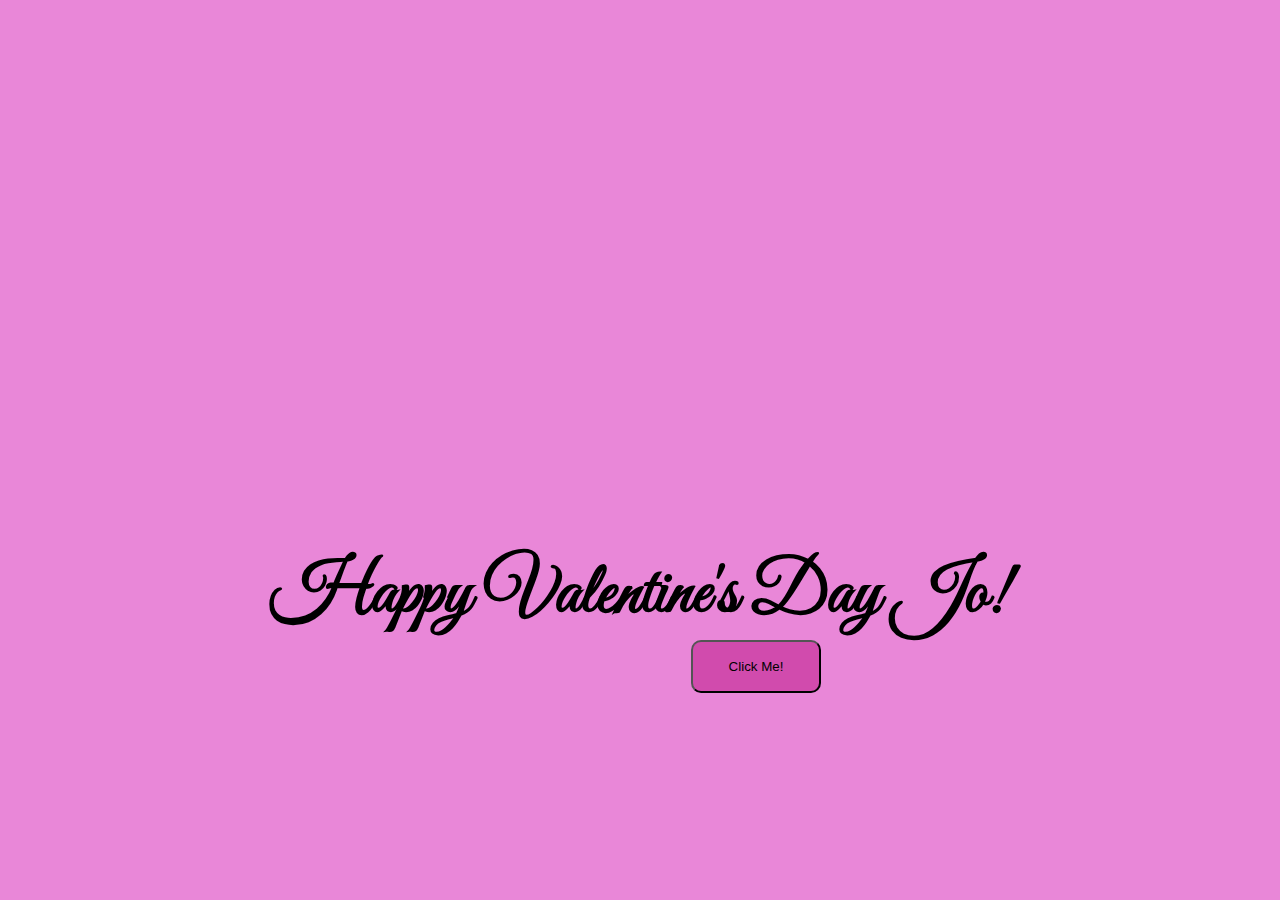
<file: index.html>
<!DOCTYPE html>
<html lang="en">
<head>
    <meta charset="UTF-8">
    <meta name="viewport" content="width=device-width, initial-scale=1.0">
    <title>TULIIIPSSS!</title>
    <link rel="stylesheet" href="main.css">
    <script src="jquery.min.js"></script>

    <link rel="preconnect" href="https://fonts.googleapis.com">
    <link rel="preconnect" href="https://fonts.gstatic.com" crossorigin>
    <link href="https://fonts.googleapis.com/css2?family=Delicious+Handrawn&family=Great+Vibes&display=swap" rel="stylesheet">

</head>
<body>
    <div class="container">
        <div class="clouds">
            <img src="ulap.png" alt="clouds" width="200px" height="100px" class="right">
        </div>
        <div class="clouds2">
            <img src="ulap.png" alt="clouds" width="200px" height="100px" class="right">
        </div>
        <div class="multi-bg-example"></div>
        <div class="the-message">
            <h2>
                I love you, Jooo!!!💛
                <br>
                Tulips for you hehe

                <br>
                <br>
                <br>
                <p>YOUR ETERNITY,</p>
                <p>Intian</p>
            </h2>
        </div>
        <!-- TULIP FLOWERS -->
        <table style="margin-bottom: -154px">
            <tbody>
                <tr>
                    <td>
                        <div class="tulipflower-c" style="margin-bottom: 114px;">
                            <div class="tfloleft-c">&nbsp;</div>
                            <div class="tflocent-c">&nbsp;</div>
                            <div class="tfloright-c">&nbsp;</div>
                        </div>
                    </td>
                    <td>
                        <div class="tulipflower-b" style="margin-left: 3px;">
                            <div class="tfloleft-b">&nbsp;</div>
                            <div class="tflocent-b">&nbsp;</div>
                            <div class="tfloright-b">&nbsp;</div>
                        </div>
                    </td>
                    <td>
                        <div class="tulipflower-a" style="margin-bottom: 173px; margin-left: -2px;">
                            <div class="tfloleft-a">&nbsp;</div>
                            <div class="tflocent-a">&nbsp;</div>
                            <div class="tfloright-a">&nbsp;</div>
                        </div>
                    </td>
                    <td class="spacing">
                        &nbsp;
                    </td>
                    <td>
                        &nbsp;
                    </td>
                    <td>
                        <div class="tulipflower-d">
                            <div class="tfloleft-d"></div>
                            <div class="tflocent-d"></div>
                            <div class="tfloright-d"></div>
                        </div>
                    </td>
                </tr>
            </tbody>
        </table>
        <!-- TULIP STEM -->
        <table>
            <tbody>
                <tr>
                    <td>
                        <div class="tulipstem-a"></div>
                        <div class="tulipleaf-a"></div>
                        <div class="tulipleafr-a"></div>
                    </td>
                    <td>
                        <div class="tulipstem-b"></div>
                        <div class="tulipleaf-b"></div>
                    </td>
                    <td>
                        <div class="tulipstem-c"></div>
                        <div class="tulipleaf-c"></div>
                        <div class="tulipleafr-c"></div>
                    </td>
                    <td>
                        <div class="g-a"></div>
                        <div class="g-b"></div>
                        <div class="g-c"></div>
                    </td>
                    <td>
                        <div class="tulipstem-d"></div>
                        <div class="tulipleaf-d"></div>
                        <div class="tulipleafr-d"></div>
                    </td>
                </tr>
            </tbody>
        </table>
        <!-- LANDBASE -->
        <div class="land"></div>
        <div id="covering" class="cover">
            <h1 class="greetings">Happy Valentine's Day Jo!</h1>
            <button id="OpenMe" onclick="floaroma()">Click Me!</button>
            <audio id="FloaromaTown">
                <source src="keshi - Soft Spot.mp3" type="audio/mpeg">
                This browser does not support element.
            </audio>
        </div>
    </div>
</body>
<script>
    var x = document.getElementById("FloaromaTown");

    function floaroma(){
        x.play();
    }

    $('#OpenMe').on('click',function() {
        
        $('#covering').fadeOut(1000);

    });
</script>
</html>
</file>
<file: main.css>
*,
*::after,
*::before{
  padding: 0;
  margin: 0;
  box-sizing: border-box;
}

.the-message {
  overflow: hidden;
  position: fixed;
  background-color: transparent !important;
  height: 150px;
  width: 438px;
  margin-left: 497px;
 }
 .the-message h2 {
  position: relative;
  width: 399px;
  height: 562px;
  margin: 0;
  font-family: "Delicious Handrawn", serif;
  font-weight: 400;
  font-style: normal;
  text-align: center;
  transform:translateY(-100%);
  animation: the-message 40s linear normal none;
 }

 @-moz-keyframes the-message {
  0%   { -moz-transform: translateY(100%); }
  100% { -moz-transform: translateY(-100%); }
 }
 @-webkit-keyframes the-message {
  0%   { -webkit-transform: translateY(100%); }
  100% { -webkit-transform: translateY(-100%); }
 }
 @keyframes the-message {
  0%   {
  transform: translateY(100%);
  }
  100% {
  transform: translateY(-100%);
  }
 }

.greetings{
  display: flex;
  justify-content: center;
  position: top center;
  font-size: 72px;
  text-align: top center;
  color: #000000;
  font-family: Great Vibes;
  margin-top: 550px;
}

.cover{
  background: #e987d8;
  position: fixed;
  overflow: hidden; /* Clear floats */
  bottom: 0;
  right: 0;
  left: 0;
  top: 0;
}

.cover img {
  float: center;
  width: 200px;
  height: auto;
  margin: 5px;
}

button{
  width: 130px;
  height: 53px;
  background: #d14bad;
  border-radius: 10px;
  margin-left: 691px;
}

:root{
  --sky: linear-gradient(0deg, rgba(29,158,0,1) 0%, rgba(0,212,255,1) 11%, rgba(193,245,255,1) 61%, rgba(79,227,255,1) 80%, rgba(0,18,135,1) 100%);
  --stemlf: linear-gradient(180deg, rgba(133,213,0,0.7198529069831057) 0%, rgba(94,218,0,1) 8%, rgba(87,173,0,1) 25%, rgba(29,158,0,1) 38%, rgba(54,45,0,1) 100%);
}

.container {width: 100%;}

.spacing{
  width: 588px;
}

body{
  display: flex;
  align-items: flex-end;
  justify-content: center;
  min-height: 100vh;
  background: var(--sky)
}

.right{
  float: right;
}

.clouds{
  margin-bottom: 71px;
  animation: clouds 25s ease 0s infinite normal none;
}
.clouds2{
  margin-bottom: 245px;
  animation: clouds2 30s ease 0s infinite normal none;
}

@keyframes clouds {
  0% {
    transform: translateX(0px);
    opacity: 0;
    }
  10%{
    opacity: 50;
  }
  15%{
    opacity: 100;
  }
  85%{
    opacity: 100;
  }
  90%{
    opacity: 50;
  }
  100% {
  transform: translateX(-100%);
  opacity: 0;
  }
  }

@keyframes clouds2 {
  0% {
    transform: translateX(0px);
    opacity: 0;
    }
  10%{
    opacity: 50%;
  }
  15%{
    opacity: 100;
  }
  85%{
    opacity: 100;
  }
  90%{
    opacity: 50;
  }
  100% {
  transform: translateX(-100%);
  opacity: 0;
  }
  }

.tulipstem-a{
  animation: tulipstem-a 10s ease 1s infinite normal none;
  padding: 3px;
  width: 2px;
  height: 156px;
  margin-bottom: -6px;
  margin-left: 224px;
  background: var(--stemlf)
}

.tulipstem-b{
  animation: tulipstem-b 8s ease 1s infinite normal none;
  padding: 3px;
  width: 2px;
  height: 91px;
  margin-bottom: -71px;
  margin-left: -97px;
  background: var(--stemlf)
}

.tulipstem-c{
  animation: tulipstem-c 9s ease 1s infinite normal none;
  padding: 3px;
  width: 2px;
  height: 135px;
  margin-left: -187px;
  margin-bottom: -27px;
  background: var(--stemlf)
}

.tulipstem-d{
  animation: tulipstem-d 12s ease 1s infinite normal none;
  padding: 3px;
  width: 2px;
  height: 135px;
  margin-left: 701px;
  margin-bottom: -16px;
  background: var(--stemlf)
}

.tulipstem-e{
  animation: tulipstem-e 11s ease 1s infinite normal none;
  padding: 3px;
  width: 2px;
  height: 135px;
  margin-left: 569px;
  margin-bottom: -2px;
  background: var(--stemlf)
}


@keyframes tulipstem-a {
  0%,
  100% {
	transform: translateX(0%);
	transform-origin: 50% 50%;
  }

  15% {
	transform: translateX(-5px) rotate(-2deg);
  }

  30% {
	transform: translateX(5px) rotate(2deg);
  }

  45% {
	transform: translateX(-5px) rotate(-1.2deg);
  }

  60% {
	transform: translateX(3px) rotate(1.2deg);
  }

  75% {
	transform: translateX(-2px) rotate(-0.6deg);
  }
}

@keyframes tulipstem-b {
  0%,
  100% {
	transform: translateX(0%);
	transform-origin: 50% 50%;
  }

  15% {
	transform: translateX(-5px) rotate(-2deg);
  }

  30% {
	transform: translateX(5px) rotate(2deg);
  }

  45% {
	transform: translateX(-5px) rotate(-1.2deg);
  }

  60% {
	transform: translateX(3px) rotate(1.2deg);
  }

  75% {
	transform: translateX(-2px) rotate(-0.6deg);
  }
}

@keyframes tulipstem-c {
  0%,
  100% {
	transform: translateX(0%);
	transform-origin: 50% 50%;
  }

  15% {
	transform: translateX(-5px) rotate(-2deg);
  }

  30% {
	transform: translateX(5px) rotate(2deg);
  }

  45% {
	transform: translateX(-5px) rotate(-1.2deg);
  }

  60% {
	transform: translateX(3px) rotate(1.2deg);
  }

  75% {
	transform: translateX(-2px) rotate(-0.6deg);
  }
}

@keyframes tulipstem-d {
  0%,
  100% {
	transform: translateX(0%);
	transform-origin: 50% 50%;
  }

  15% {
	transform: translateX(-5px) rotate(-2deg);
  }

  30% {
	transform: translateX(5px) rotate(2deg);
  }

  45% {
	transform: translateX(-5px) rotate(-1.2deg);
  }

  60% {
	transform: translateX(3px) rotate(1.2deg);
  }

  75% {
	transform: translateX(-2px) rotate(-0.6deg);
  }
}


.tulipflower-a{
  animation: tulipstem-a 10s ease 1s infinite normal none;
  padding-left: 10px;
}
.tulipflower-b{
  animation: tulipstem-b 8s ease 1s infinite normal none;
  padding-left: 10px;
}
.tulipflower-c{
  animation: tulipstem-c 9s ease 1s infinite normal none;
  padding-left: 10px;
}
.tulipflower-d{
  animation: tulipstem-d 12s ease 1s infinite normal none;
  padding-left: 10px;
  margin-bottom: 122px;
}

/* FLOWERS A */
.tfloleft-a {
  display: flex;
  height: 50px;
  width: 100px;
  overflow: hidden;
  margin-left: -11px;
  margin-bottom: -62px;
  background: linear-gradient(90deg, rgba(255,205,230,1) 0%, rgba(255,142,199,1) 19%, rgba(255,89,173,1) 44%, rgba(255,42,149,1) 73%, rgba(213,0,107,1) 100%);
  border-radius: 50%;
  transform: rotate(82deg);
}
.tflocent-a {
  display: flex;
  height: 50px;
  width: 105px;
  overflow: hidden;
  margin-left: 0px;
  margin-bottom: -37px;
  background: linear-gradient(90deg, rgba(255,205,230,1) 0%, rgb(244, 74, 159) 19%, rgb(241, 9, 125) 44%, rgb(194, 2, 98) 73%, rgba(213,0,107,1) 100%);
  border-radius: 50%;
  transform: rotate(90deg);
}
.tfloright-a {
  display: flex;
  height: 50px;
  width: 100px;
  overflow: hidden;
  margin-left: 18px;
  margin-bottom: 20px;
  background: linear-gradient(90deg, rgba(255,205,230,1) 0%, rgba(255,142,199,1) 19%, rgba(255,89,173,1) 44%, rgba(255,42,149,1) 73%, rgba(213,0,107,1) 100%);
  border-radius: 50%;
  transform: rotate(101deg);
}
/* FLOWERS B */
.tfloleft-b {
  display: flex;
  height: 25px;
  width: 50px;
  overflow: hidden;
  margin-left: -2px;
  margin-bottom: -25px;
  background: linear-gradient(90deg, rgba(255,205,230,1) 0%, rgba(255,142,199,1) 19%, rgba(255,89,173,1) 44%, rgba(255,42,149,1) 73%, rgba(213,0,107,1) 100%);
  border-radius: 50%;
  transform: rotate(82deg);
}
.tflocent-b {
  display: flex;
  height: 25px;
  width: 53px;
  overflow: hidden;
  margin-left: 0px;
  margin-bottom: -24px;
  background: linear-gradient(90deg, rgba(255,205,230,1) 0%, rgb(244, 74, 159) 19%, rgb(241, 9, 125) 44%, rgb(194, 2, 98) 73%, rgba(213,0,107,1) 100%);
  border-radius: 50%;
  transform: rotate(90deg);
}
.tfloright-b {
  display: flex;
  height: 25px;
  width: 50px;
  overflow: hidden;
  margin-left: 8px;
  margin-bottom: 0px;
  background: linear-gradient(90deg, rgba(255,205,230,1) 0%, rgba(255,142,199,1) 19%, rgba(255,89,173,1) 44%, rgba(255,42,149,1) 73%, rgba(213,0,107,1) 100%);
  border-radius: 50%;
  transform: rotate(101deg);
}

/* FLOWER C */
.tfloleft-c {
  display: flex;
  height: 38px;
  width: 75px;
  overflow: hidden;
  margin-left: -2px;
  margin-bottom: -42px;
  background: linear-gradient(90deg, rgba(255,205,230,1) 0%, rgba(255,142,199,1) 19%, rgba(255,89,173,1) 44%, rgba(255,42,149,1) 73%, rgba(213,0,107,1) 100%);
  border-radius: 50%;
  transform: rotate(82deg);
}
.tflocent-c {
  display: flex;
  height: 38px;
  width: 78px;
  overflow: hidden;
  margin-left: 0px;
  margin-bottom: -32px;
  background: linear-gradient(90deg, rgba(255,205,230,1) 0%, rgb(244, 74, 159) 19%, rgb(241, 9, 125) 44%, rgb(194, 2, 98) 73%, rgba(213,0,107,1) 100%);
  border-radius: 50%;
  transform: rotate(90deg);
}
.tfloright-c {
  display: flex;
  height: 38px;
  width: 75px;
  overflow: hidden;
  margin-left: 8px;
  margin-bottom: 0px;
  background: linear-gradient(90deg, rgba(255,205,230,1) 0%, rgba(255,142,199,1) 19%, rgba(255,89,173,1) 44%, rgba(255,42,149,1) 73%, rgba(213,0,107,1) 100%);
  border-radius: 50%;
  transform: rotate(101deg);
}
/* FLOWER D */
.tfloleft-d {
  display: flex;
  height: 38px;
  width: 75px;
  overflow: hidden;
  margin-left: -2px;
  margin-bottom: -42px;
  background: linear-gradient(90deg, rgba(255,205,230,1) 0%, rgba(255,142,199,1) 19%, rgba(255,89,173,1) 44%, rgba(255,42,149,1) 73%, rgba(213,0,107,1) 100%);
  border-radius: 50%;
  transform: rotate(82deg);
}
.tflocent-d {
  display: flex;
  height: 38px;
  width: 78px;
  overflow: hidden;
  margin-left: 0px;
  margin-bottom: -32px;
  background: linear-gradient(90deg, rgba(255,205,230,1) 0%, rgb(244, 74, 159) 19%, rgb(241, 9, 125) 44%, rgb(194, 2, 98) 73%, rgba(213,0,107,1) 100%);
  border-radius: 50%;
  transform: rotate(90deg);
}
.tfloright-d {
  display: flex;
  height: 38px;
  width: 75px;
  overflow: hidden;
  margin-left: 8px;
  margin-bottom: 0px;
  background: linear-gradient(90deg, rgba(255,205,230,1) 0%, rgba(255,142,199,1) 19%, rgba(255,89,173,1) 44%, rgba(255,42,149,1) 73%, rgba(213,0,107,1) 100%);
  border-radius: 50%;
  transform: rotate(101deg);
}

/* TULIP LEAVES */
.tulipleaf-a {
  animation: tulipstem-a ease 10s infinite normal none;
  --w: 12vmin;
  --h: 24vmin;
  --c: #1aaa15;
  position: absolute;
  bottom: 0;
  width: var(--w);
  height: var(--h);
  border-top-left-radius: 100%;
  border-left: 2vmin solid var(--c);
  -webkit-mask-image: linear-gradient(to top, transparent 20%, var(--sky));
  transform-origin: bottom center;
  margin-left: 222px;
  margin-bottom: 93px;
}
.tulipleafr-a {
  animation: tulipstem-a ease 10s infinite normal none;
  --w: 12vmin;
  --h: 20vmin;
  --c: #1aaa15;
  position: absolute;
  bottom: 0;
  width: var(--w);
  height: var(--h);
  border-top-right-radius: 100%;
  border-right: 2vmin solid var(--c);
  -webkit-mask-image: linear-gradient(to top, transparent 20%, var(--sky));
  transform-origin: bottom center;
  margin-left: 142px;
  margin-bottom: 92px;
}

.tulipleaf-b {
  animation: tulipstem-b ease 10s infinite normal none;
  --w: 7vmin;
  --h: 13vmin;
  --c: #1aaa15;
  position: absolute;
  bottom: 0;
  width: var(--w);
  height: var(--h);
  border-top-left-radius: 100%;
  border-left: 2vmin solid var(--c);
  -webkit-mask-image: linear-gradient(to top, transparent 20%, var(--sky));
  transform-origin: bottom center;
  margin-left: -101px;
  margin-bottom: 94px;
}
.tulipleaf-c {
  animation: tulipstem-c ease 10s infinite normal none;
  --w: 8vmin;
  --h: 17vmin;
  --c: #1aaa15;
  position: absolute;
  bottom: 0;
  width: var(--w);
  height: var(--h);
  border-top-left-radius: 100%;
  border-left: 2vmin solid var(--c);
  -webkit-mask-image: linear-gradient(to top, transparent 20%, var(--sky));
  transform-origin: bottom center;
  margin-left: -191px;
  margin-bottom: 93px;
}
.tulipleafr-c {
  animation: tulipstem-c ease 10s infinite normal none;
  --w: 11vmin;
  --h: 26vmin;
  --c: #1aaa15;
  position: absolute;
  bottom: 0;
  width: var(--w);
  height: var(--h);
  border-top-right-radius: 100%;
  border-right: 2vmin solid var(--c);
  -webkit-mask-image: linear-gradient(to top, transparent 20%, var(--sky));
  transform-origin: bottom center;
  margin-left: -259px;
  margin-bottom: 93px;
}
.tulipleaf-d {
  animation: tulipstem-d ease 10s infinite normal none;
  --w: 8vmin;
  --h: 17vmin;
  --c: #1aaa15;
  position: absolute;
  bottom: 0;
  width: var(--w);
  height: var(--h);
  border-top-left-radius: 100%;
  border-left: 2vmin solid var(--c);
  -webkit-mask-image: linear-gradient(to top, transparent 20%, var(--sky));
  transform-origin: bottom center;
  margin-left: 702px;
  margin-bottom: 93px;
}
.tulipleafr-d {
  animation: tulipstem-d ease 10s infinite normal none;
  --w: 11vmin;
  --h: 20vmin;
  --c: #1aaa15;
  position: absolute;
  bottom: 0;
  width: var(--w);
  height: var(--h);
  border-top-right-radius: 100%;
  border-right: 2vmin solid var(--c);
  -webkit-mask-image: linear-gradient(to top, transparent 20%, var(--sky));
  transform-origin: bottom center;
  margin-left: 626px;
  margin-bottom: 93px;
}

/* GRASS */
.g-a {
  animation: tulipstem-a ease 10s infinite normal none;
  --w: 11vmin;
  --h: 26vmin;
  --c: #1aaa15;
  position: absolute;
  bottom: 0;
  width: var(--w);
  height: var(--h);
  border-top-right-radius: 100%;
  border-right: 2vmin solid var(--c);
  -webkit-mask-image: linear-gradient(to top, transparent 20%, var(--sky));
  transform-origin: bottom center;
  margin-left: 79px;
  margin-bottom: 93px;
}
.g-b {
  animation: tulipstem-b ease 10s infinite normal none;
  --w: 13vmin;
  --h: 23vmin;
  --c: #1aaa15;
  position: absolute;
  bottom: 0;
  width: var(--w);
  height: var(--h);
  border-top-left-radius: 100%;
  border-left: 2vmin solid var(--c);
  -webkit-mask-image: linear-gradient(to top, transparent 20%, var(--sky));
  transform-origin: bottom center;
  margin-left: 191px;
  margin-bottom: 91px;
}
.g-c {
  animation: tulipstem-c ease 10s infinite normal none;
  --w: 8vmin;
  --h: 22vmin;
  --c: #1aaa15;
  position: absolute;
  bottom: 0;
  width: var(--w);
  height: var(--h);
  border-top-left-radius: 100%;
  border-left: 2vmin solid var(--c);
  -webkit-mask-image: linear-gradient(to top, transparent 20%, var(--sky));
  transform-origin: bottom center;
  margin-left: 169px;
  margin-bottom: 93px;
}


.land{
  display: flex;
  align-items: flex-end;
  justify-content: center;
  min-height: 100px;
  background: rgb(159,255,0);
  background: linear-gradient(180deg, rgba(159,255,0,0.137) 0%, rgba(104,207,0,1) 13%, rgba(29,158,0,1) 52%, rgba(54,45,0,1) 100%);
  background-position: center;
  overflow-x: hidden;
  background-size: cover;
  padding: 0px 50% 0px;
  width: 100%;
}
</file>
